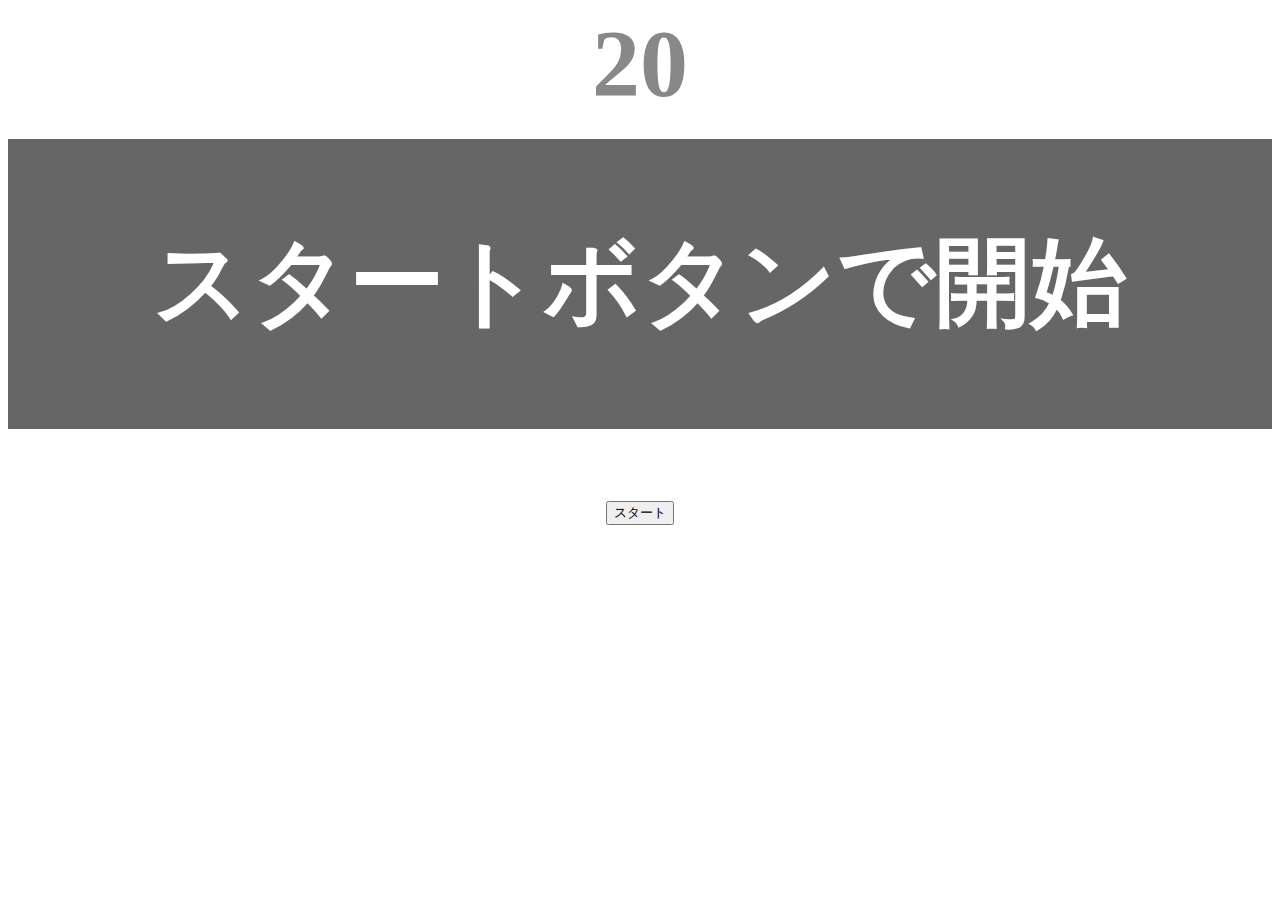
<file: kadai_001/index.html>
<!DOCTYPE html>
<html lang="ja">
    <head>
        <title>タイピングゲーム</title>
        <meta charset="UTF-8">
        <meta name="description" content="【JavaScript応用編】簡易的なタイピングゲームです">
        <meta name="viewport" content="width=device-width, initial-scale=1.0">
        <link rel="stylesheet" href="style.css">
    </head>
    <body>
        <p id="count" class="count">20</p>
        <div id="wrap" class="wrap">
            <span id="typed" class="typed"></span><span id="untyped"></span>
        </div>

        <!-- タイプ数をカウント -->
        <div>
            <span id="typecount"></span>
        </div>

        <button id="start">スタート</button>
        <script type="text/javascript" src="main.js"></script>

    </body>
</html>
</file>
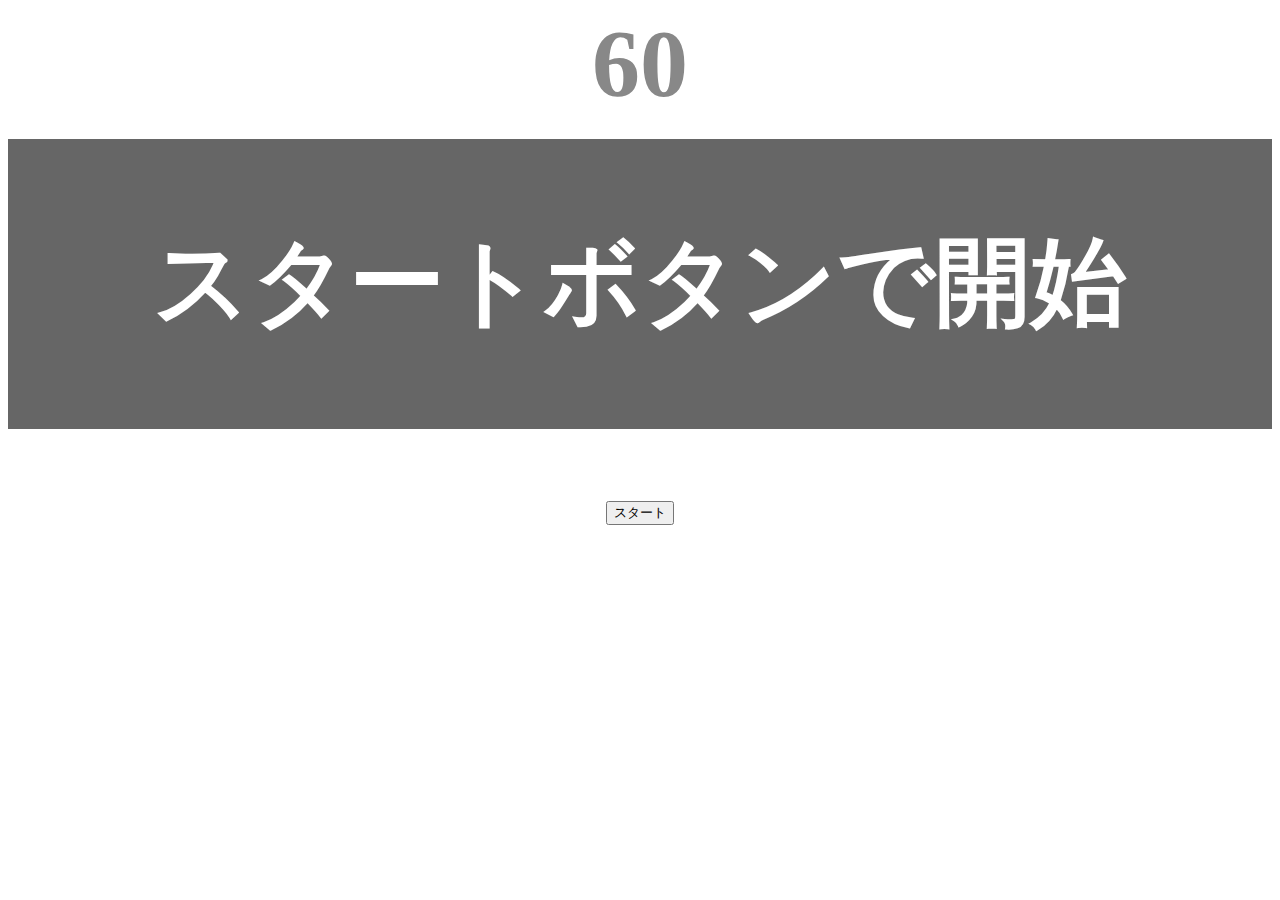
<file: kadai_001/typing/index.html>
<!DOCTYPE html>
<html lang="ja">
    <head>
        <title>タイピングゲーム</title>
        <meta charset="UTF-8">
        <meta name="description" content="【JavaScript応用編】簡易的なタイピングゲームです">
        <meta name="viewport" content="width=device-width, initial-scale=1.0">
        <link rel="stylesheet" href="style.css">
    </head>
    <body>
        <p id="count" class="count">60</p>
        <div id="wrap" class="wrap">
            <span id="typed" class="typed"></span><span id="untyped"></span>
        </div>
        <button id="start">スタート</button>
        <script type="text/javascript" src="main.js"></script>
    </body>
</html>
</file>
<file: kadai_001/style.css>
/* タイピングゲームzenntai */
body {
    font-size: 6em;
    text-align: center;
}

.count {
    margin: 0;
    font-weight: bold;
    color: #888;
}

.wrap {
    margin-top: 20px;
    padding: 80px 40px;
    background-color: #666;
    font-weight: bold; 
    color: #fff;
}

.typed {
    color: lightgreen;
}

.mistyped {
    background-color: rgb(202, 44, 13);
}

#typecount {
    font-size: 2rem;
}
</file>
<file: kadai_001/typing/style.css>
/* タイピングゲームzenntai */
body {
    font-size: 6em;
    text-align: center;
}

.count {
    margin: 0;
    font-weight: bold;
    color: #888;
}

.wrap {
    margin-top: 20px;
    padding: 80px 40px;
    background-color: #666;
    font-weight: bold; 
    color: #fff;
}

.typed {
    color: lightgreen;
}

.mistyped {
    background-color: rgb(251, 155, 71);
}
</file>
